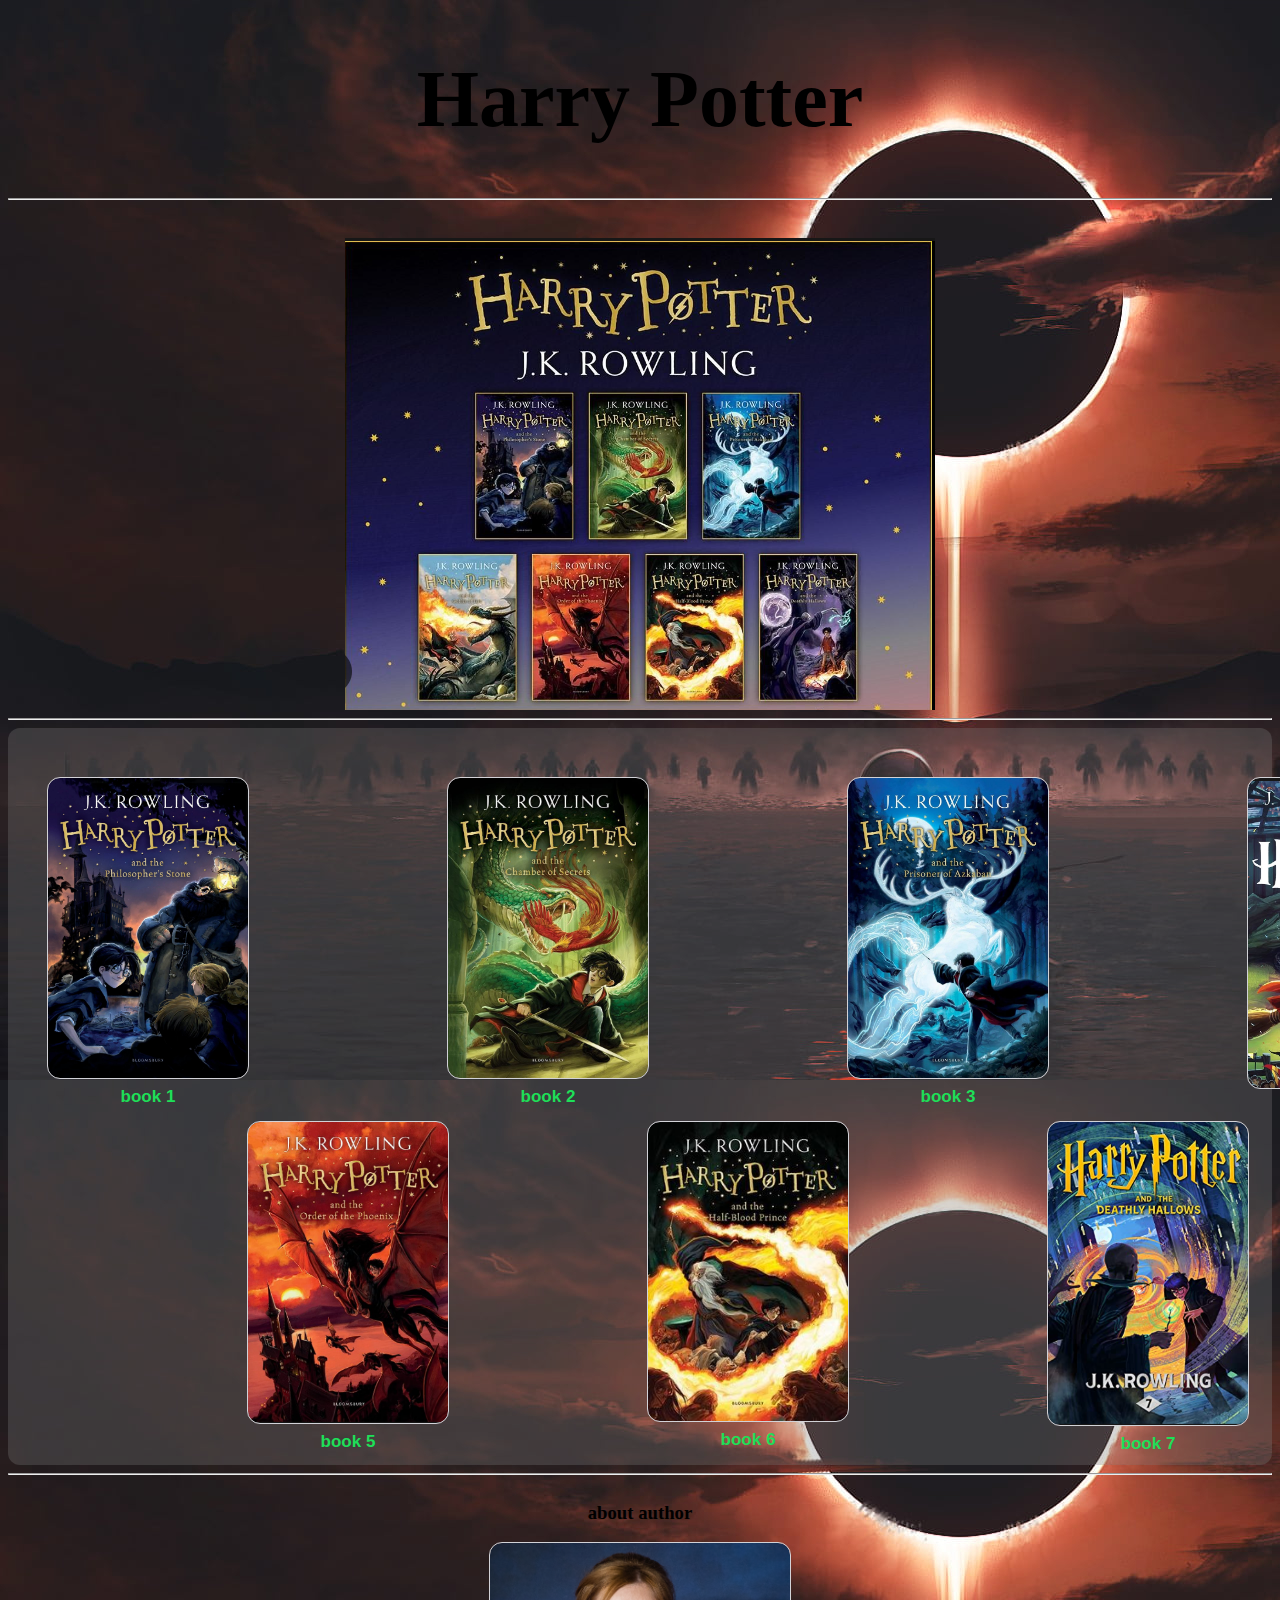
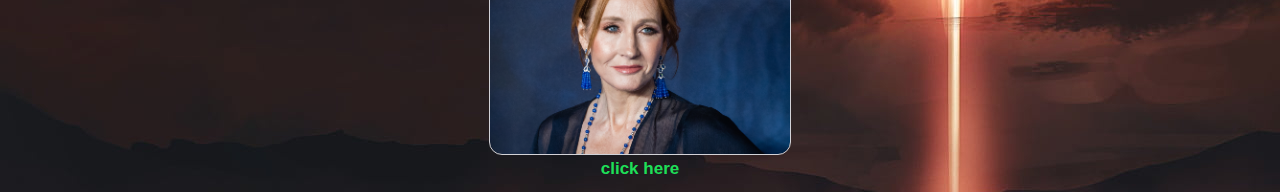
<file: index.html>
<!DOCTYPE html>
<html lang="en">
<head>
    <meta charset="UTF-8">
    <meta name="viewport" content="width=device-width, initial-scale=1.0">
    <title>Document</title>
    <link rel="stylesheet" href="./style.css" />
</head>
<body>
    <div class="container">
        <h1>Harry Potter</h1>
        <hr/>
        <div class="allbooks" >
            <img src="./harry potter.png"  alt="harry potter books image"/>
        </div>  
        <hr />  
        <div class="images">
            <div class="div1">
                <img src="./asset/book1.jpg" alt="harry potter and the philospher stone" width="200px" />
                <a href="./book1.html" >book 1</a>
            </div>
            <div class="div2">
                <img   src="./asset/book2.jpg" alt="harry potter and the chamber of secrets" width="200px" />
                <a href="./book2.html">book 2</a> 
            </div>  
            <div class="div3">
                <img src="./asset/book3.jpg" alt="harry potter and the prisioner of azkaban" width="200px" />
                <a href="./book3.html">book 3</a>  
            </div>
            <div class="div4">
                <img src="./asset/book4.png" alt="harry potter and the goblet of fire" width="200px" /> 
                <a href="./book4.html">book 4</a> 
            </div>
            <div class="div5">
                <img src="./asset/book5.png" alt="harry potter and the Order of Phoenix" width="200px" />
                <a href="./book5.html">book 5</a>  
            </div>
            <div class="div6">
                <img src="./asset/book6.jpg" alt="harry potter and the  half-blood prince" width="200px" />
                <a href="./book6.html">book 6</a> 
            </div> 
            <div class="div7">
                <img src="./asset/book7.png" alt="harry potter and the deathly-hallows" width="200px" />
                <a href="./book7.html">book 7</a>  
            </div>

        </div>    
         <hr/>
            <div class="author">
                <h3>about author</h3>
                <img src="./asset/jk rowling.jpg" alt="jkrowling photo in blue dress"  width="300px"/>
                <a href="https://www.jkrowling.com/about/">click here</a>
            </div>
       
    </div>
</body>
</html>
</file>
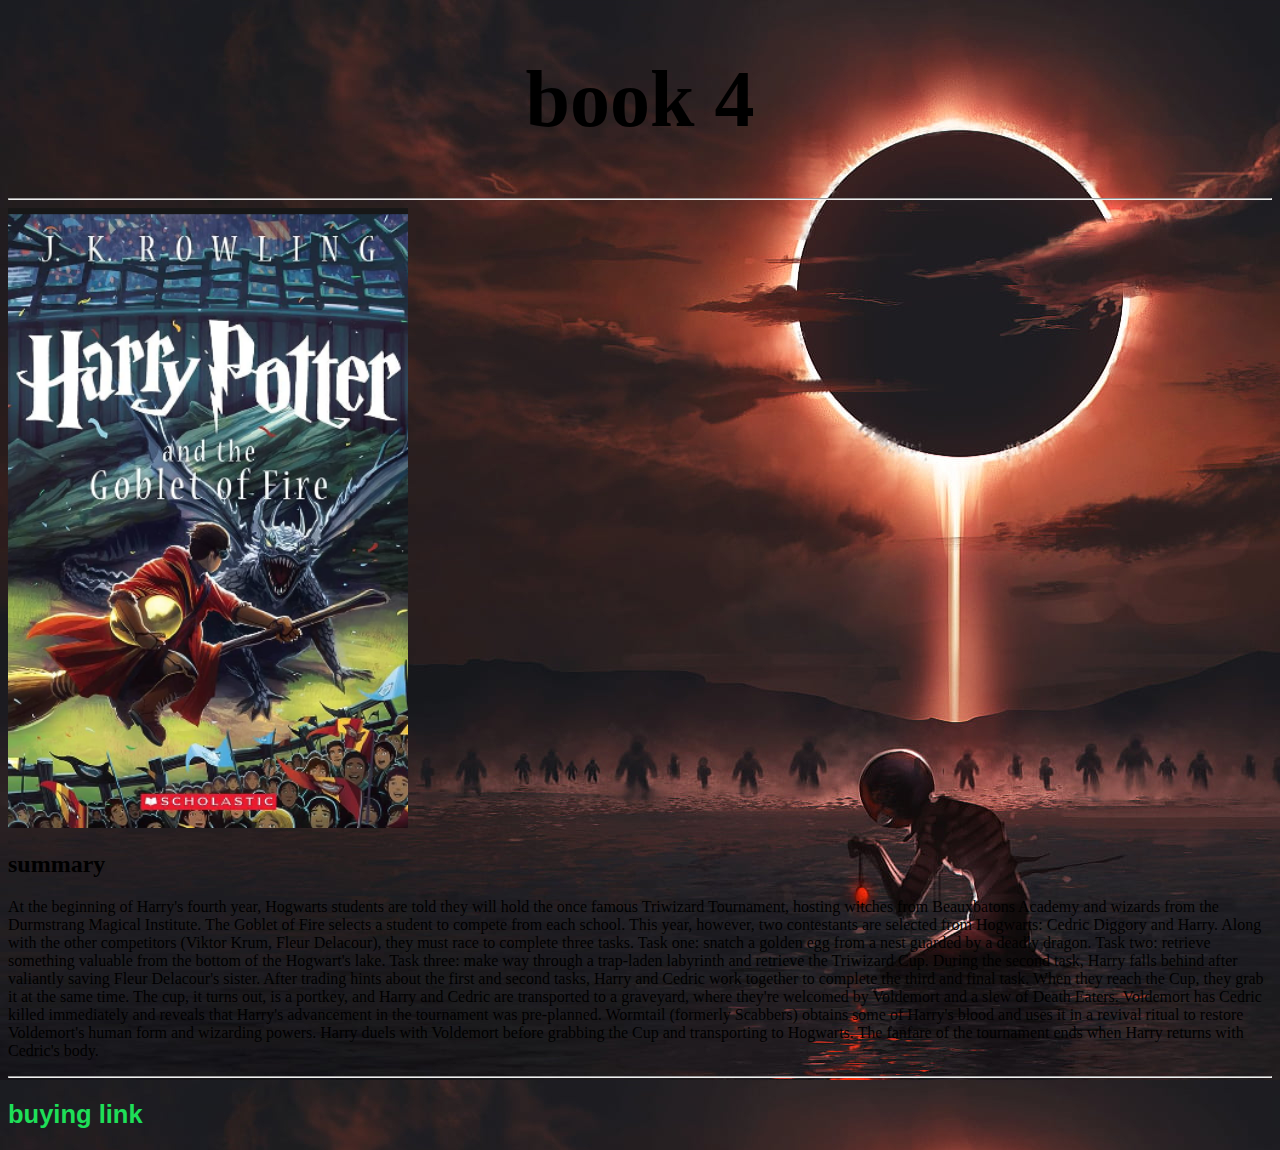
<file: book4.html>
<!DOCTYPE html>
<html lang="en">
<head>
    <meta charset="UTF-8">
    <meta name="viewport" content="width=device-width, initial-scale=1.0">
    <title>Document</title>
    <link rel="stylesheet" href="./style.css" />
</head>
<body>
    <h1>book 4</h1>
    <div class="book4container">
       <hr />
        <div class="book4image">
          <img src="./asset/book4.png" alt="harry potter and the goblet of fire" width="400px" />
        </div>
        <h2>summary</h2>
        <div>
           <p> At the beginning of Harry's fourth year, Hogwarts students are told they will hold the once famous Triwizard Tournament, hosting witches from Beauxbatons Academy and wizards from the Durmstrang Magical Institute.

            The Goblet of Fire selects a student to compete from each school. This year, however, two contestants are selected from Hogwarts: Cedric Diggory and Harry. Along with the other competitors (Viktor Krum, Fleur Delacour), they must race to complete three tasks. Task one: snatch a golden egg from a nest guarded by a deadly dragon. Task two: retrieve something valuable from the bottom of the Hogwart's lake. Task three: make way through a trap-laden labyrinth and retrieve the Triwizard Cup.
            
            During the second task, Harry falls behind after valiantly saving Fleur Delacour's sister. After trading hints about the first and second tasks, Harry and Cedric work together to complete the third and final task. When they reach the Cup, they grab it at the same time. The cup, it turns out, is a portkey, and Harry and Cedric are transported to a graveyard, where they're welcomed by Voldemort and a slew of Death Eaters.
            
            Voldemort has Cedric killed immediately and reveals that Harry's advancement in the tournament was pre-planned. Wormtail (formerly Scabbers) obtains some of Harry's blood and uses it in a revival ritual to restore Voldemort's human form and wizarding powers. Harry duels with Voldemort before grabbing the Cup and transporting to Hogwarts. The fanfare of the tournament ends when Harry returns with Cedric's body.
           </p>
          <hr />
        </div>
       <a href="https://www.amazon.in/Harry-Potter-Goblet-Fire/dp/1408855682"><h2>buying link</h2></a>
</body>
</html>
</file>
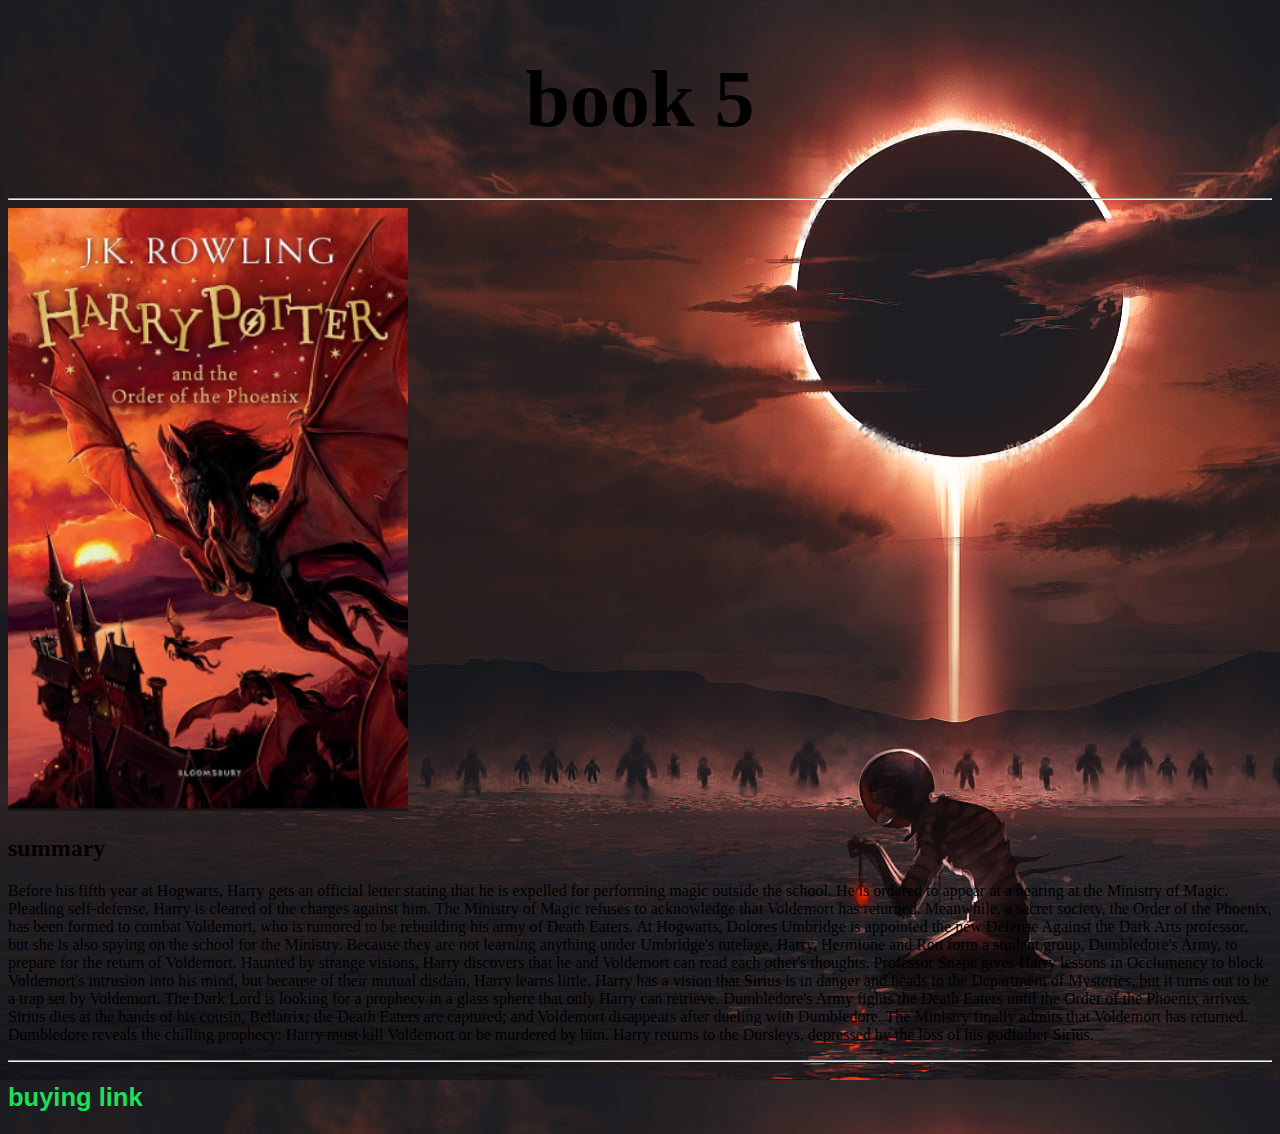
<file: book5.html>
<!DOCTYPE html>
<html lang="en">
<head>
    <meta charset="UTF-8">
    <meta name="viewport" content="width=device-width, initial-scale=1.0">
    <title>Document</title>
    <link rel="stylesheet" href="./style.css" />
</head>
<body>
    <h1>book 5</h1>
    <div class="book5container">
        <hr />
         <div class="book5image">
           <img src="./asset/book5.png" alt="harry potter and the goblet of fire" width="400px" />
         </div>
         <h2>summary</h2>
         <div>
            <p> Before his fifth year at Hogwarts, Harry gets an official letter stating that he is expelled for performing magic outside the school. He is ordered to appear at a hearing at the Ministry of Magic. Pleading self-defense, Harry is cleared of the charges against him. The Ministry of Magic refuses to acknowledge that Voldemort has returned.

                Meanwhile, a secret society, the Order of the Phoenix, has been formed to combat Voldemort, who is rumored to be rebuilding his army of Death Eaters. At Hogwarts, Dolores Umbridge is appointed the new Defense Against the Dark Arts professor, but she is also spying on the school for the Ministry. Because they are not learning anything under Umbridge's tutelage, Harry, Hermione and Ron form a student group, Dumbledore's Army, to prepare for the return of Voldemort.
                
                Haunted by strange visions, Harry discovers that he and Voldemort can read each other's thoughts. Professor Snape gives Harry lessons in Occlumency to block Voldemort's intrusion into his mind, but because of their mutual disdain, Harry learns little.
                
                Harry has a vision that Sirius is in danger and heads to the Department of Mysteries, but it turns out to be a trap set by Voldemort. The Dark Lord is looking for a prophecy in a glass sphere that only Harry can retrieve. Dumbledore's Army fights the Death Eaters until the Order of the Phoenix arrives. Sirius dies at the hands of his cousin, Bellatrix; the Death Eaters are captured; and Voldemort disappears after dueling with Dumbledore.
                
                The Ministry finally admits that Voldemort has returned. Dumbledore reveals the chilling prophecy: Harry must kill Voldemort or be murdered by him. Harry returns to the Dursleys, depressed by the loss of his godfather Sirius.
            </p>
           <hr />
         </div>
        <a href="https://www.amazon.in/Harry-Potter-Order-Phoenix/dp/1408855690"><h2>buying link</h2></a>
</body>
</html>
</file>
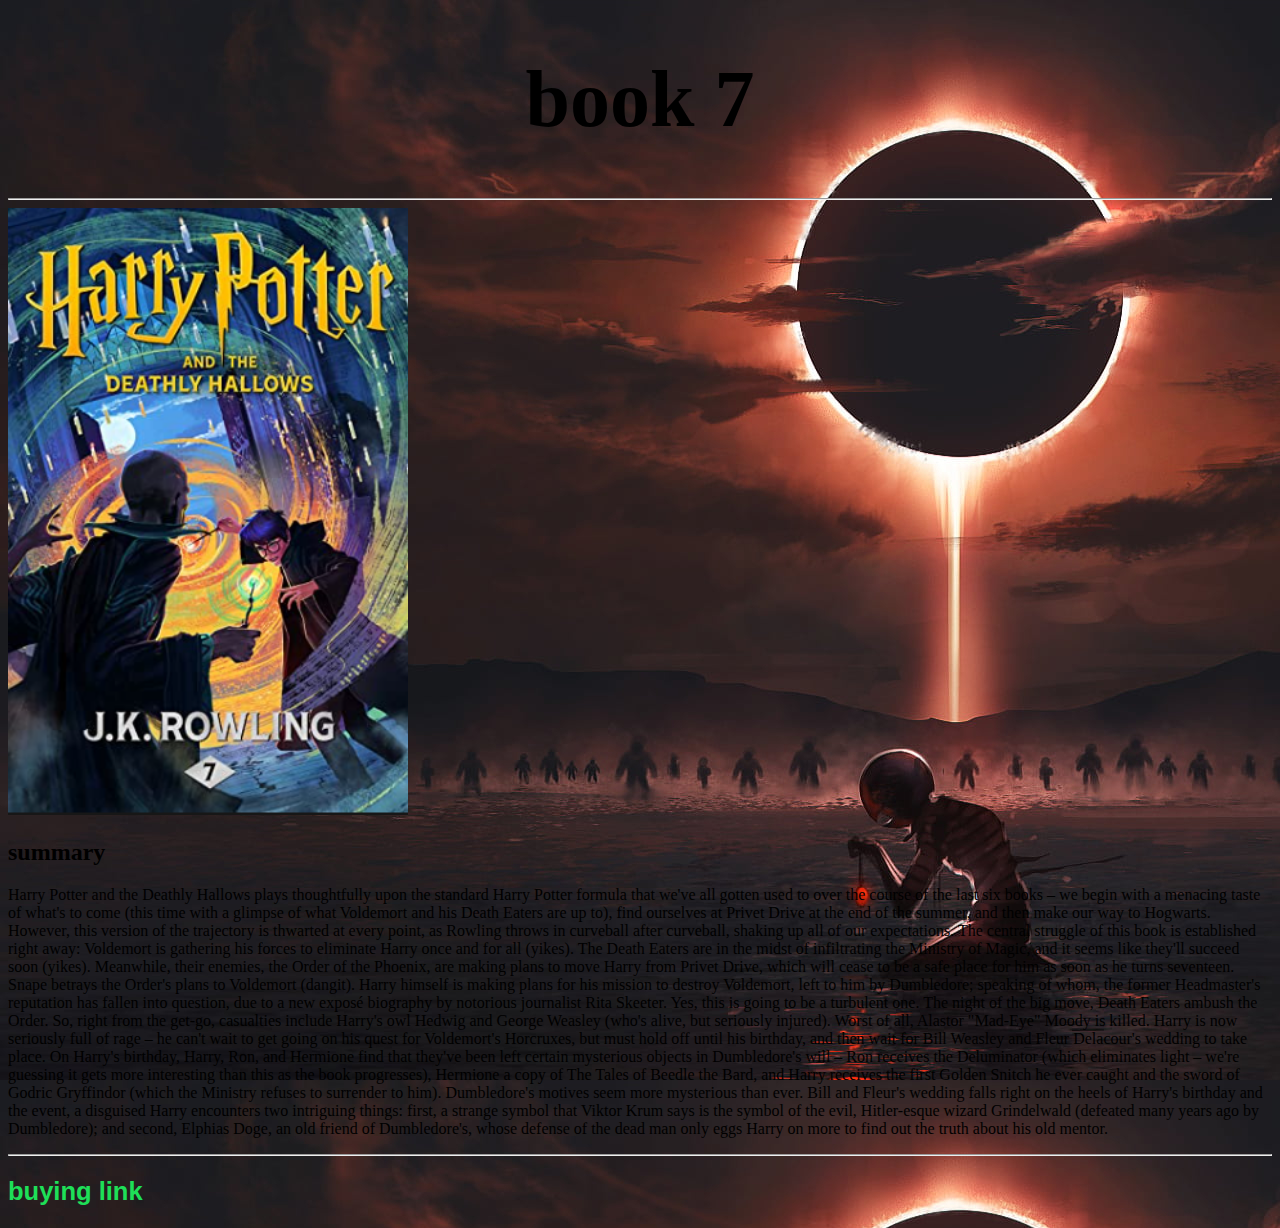
<file: book7.html>
<!DOCTYPE html>
<html lang="en">
<head>
    <meta charset="UTF-8">
    <meta name="viewport" content="width=device-width, initial-scale=1.0">
    <title>Document</title>
    <link rel="stylesheet" href="./style.css" />
</head>
<body>
  <h1>book 7</h1>
  <div class="book6container">
    <hr />
     <div class="book7image">
       <img src="./asset/book7.png" alt="harry potter and the deathly hallows" width="400px" />
     </div>
     <h2>summary</h2>
     <div>
        <p>Harry Potter and the Deathly Hallows plays thoughtfully upon the standard Harry Potter formula that we've all gotten used to over the course of the last six books – we begin with a menacing taste of what's to come (this time with a glimpse of what Voldemort and his Death Eaters are up to), find ourselves at Privet Drive at the end of the summer, and then make our way to Hogwarts. However, this version of the trajectory is thwarted at every point, as Rowling throws in curveball after curveball, shaking up all of our expectations.

          The central struggle of this book is established right away: Voldemort is gathering his forces to eliminate Harry once and for all (yikes). The Death Eaters are in the midst of infiltrating the Ministry of Magic, and it seems like they'll succeed soon (yikes). Meanwhile, their enemies, the Order of the Phoenix, are making plans to move Harry from Privet Drive, which will cease to be a safe place for him as soon as he turns seventeen. Snape betrays the Order's plans to Voldemort (dangit). Harry himself is making plans for his mission to destroy Voldemort, left to him by Dumbledore; speaking of whom, the former Headmaster's reputation has fallen into question, due to a new exposé biography by notorious journalist Rita Skeeter. Yes, this is going to be a turbulent one.
          
          The night of the big move, Death Eaters ambush the Order. So, right from the get-go, casualties include Harry's owl Hedwig and George Weasley (who's alive, but seriously injured). Worst of all, Alastor "Mad-Eye" Moody is killed. Harry is now seriously full of rage – he can't wait to get going on his quest for Voldemort's Horcruxes, but must hold off until his birthday, and then wait for Bill Weasley and Fleur Delacour's wedding to take place.
          
          On Harry's birthday, Harry, Ron, and Hermione find that they've been left certain mysterious objects in Dumbledore's will – Ron receives the Deluminator (which eliminates light – we're guessing it gets more interesting than this as the book progresses), Hermione a copy of The Tales of Beedle the Bard, and Harry receives the first Golden Snitch he ever caught and the sword of Godric Gryffindor (which the Ministry refuses to surrender to him). Dumbledore's motives seem more mysterious than ever.
          
          Bill and Fleur's wedding falls right on the heels of Harry's birthday and the event, a disguised Harry encounters two intriguing things: first, a strange symbol that Viktor Krum says is the symbol of the evil, Hitler-esque wizard Grindelwald (defeated many years ago by Dumbledore); and second, Elphias Doge, an old friend of Dumbledore's, whose defense of the dead man only eggs Harry on more to find out the truth about his old mentor.
          
        </p>
       <hr />
     </div>
    <a href="https://www.amazon.in/Harry-Potter-Deathly-Hallows-Rowling/dp/0545139708"><h2>buying link</h2></a>
</body>
</html>
</file>
<file: style.css>
html{
    background-image:url(asset/background_imagey.jpg);
}
h1{
    display: flex;
    align-items: center;
    justify-content: center;
    font-size: 5rem;
}
.allbooks{
    display: flex;
    align-items: center;
    justify-content: center;
    padding-top: 30px;
    border-radius: 50px;
}
.images{
    display: grid;
    grid-template-columns: repeat(8, 1fr);
    grid-template-rows: repeat(2, 1fr);
    padding-top: 50px;
    padding-left: 40px;
    text-align: center;
    background: rgba(125,125,125, 0.3);
 
   
    border-radius: 12px;
    border-color: #d2d2d7;
    border-width: 1px;
  

    
        

        
      
      
    
    }


    .div1 { grid-area: 1 / 1 / 1 / 1; }
    .div2 { grid-area: 1 / 3 / 1 / 3; }
    .div3 { grid-area: 1 / 5 / 1 / 5; }
    .div4 { grid-area: 1 / 7 / 1 / 7; }
    .div5 { grid-area: 2 / 2 / 2 / 2; }
    .div6 { grid-area: 2 / 4 / 2 / 4; }
    .div7 { grid-area: 2 / 6 / 2 / 6; }

    .author{
     
        display: flex;
       align-items: center;
       justify-content: center;
       flex-direction: column;
       
      
    }
    #more {display: none;}

    a {
        color: rgb(30, 223, 88, 0.9999);
        font-family:Arial, Helvetica;
        text-decoration: none;
        font-size: 17px;
        font-weight: 600;
        line-height: 175%;
        
      
    }
  
    .div1 img, .div2 img, .div3 img, .div4 img, .div5 img, .div6 img, .div7 img, .author img {
        border-radius: 12px;
        outline-style: solid;
        outline-color:#d2d2d7;
        outline-width: 1px;
        
        
    }
</file>
